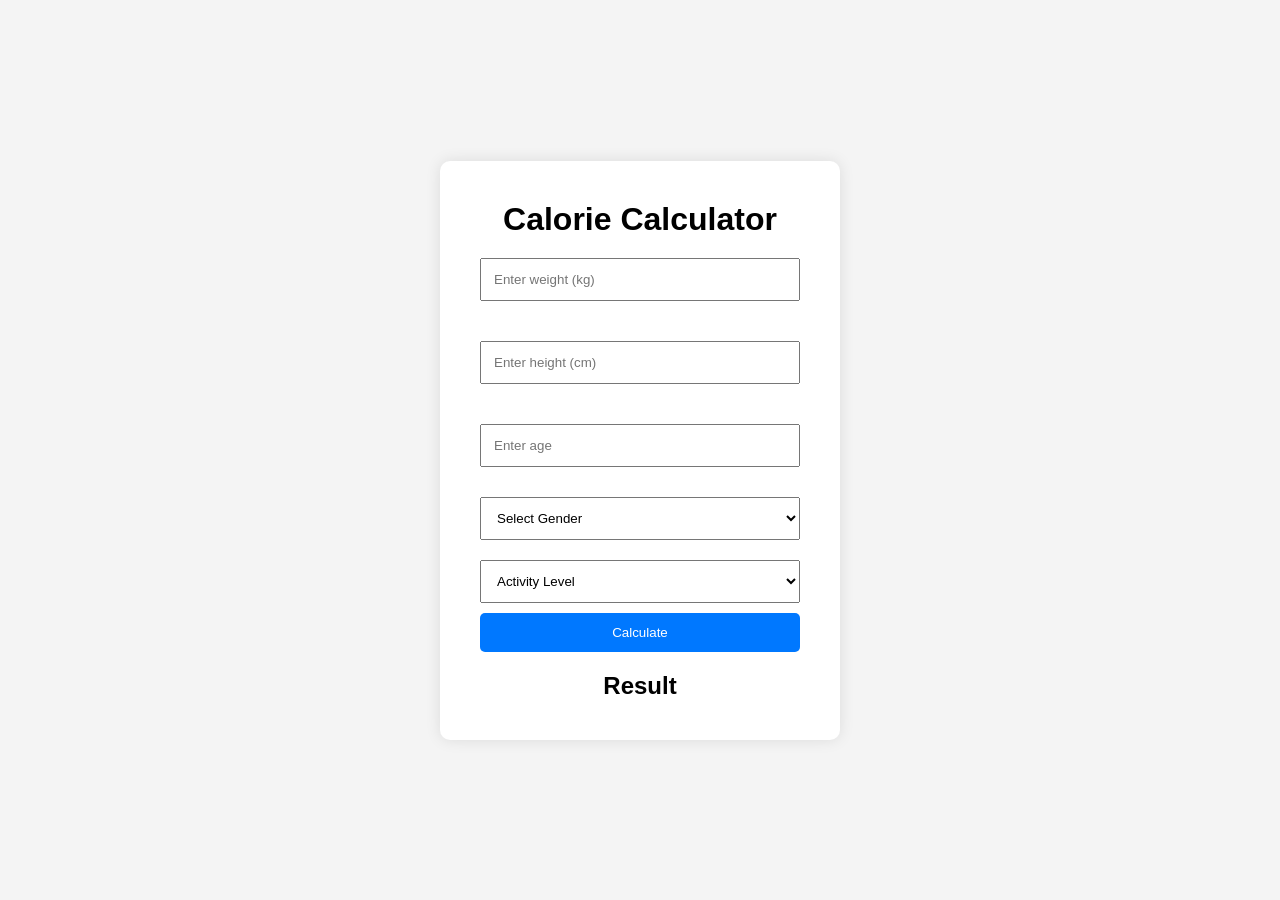
<file: index.html>
<!Doctype html>
<html lang = "en">
<head>
    <meta charset = "UTF-8">
    <meta name = "viewport" content = "width=device-width", initial-scale="1.0">
    <title>Calorie Calculator</title>
    <link rel = "stylesheet" href = "style.css">
</head>
<body>
    <div class = "container">
        <h1>Calorie Calculator</h1>
        <input
            type = "number"
            id = "weight"
            placeholder = "Enter weight (kg)"
        >

        <input
            type = "number"
            id = "height"
            placeholder = "Enter height (cm)"
        >

        <input
            type = "number"
            id = "age"
            placeholder = "Enter age"
        >

        <select id="gender">
            <option value="">Select Gender</option>
            <option value="male">Male</option>
            <option value="female">Female</option>
        </select>

        <select id="activity">
            <option value="">Activity Level</option>
            <option value="1.2">Sedentary</option>
            <option value="1.375">Light Exercise</option>
            <option value="1.55">Moderate Exercise</option>
            <option value="1.725">Heavy Exercise</option>
        </select>

        <button onclick = "calculateCalories()">
            Calculate
        </button>

        <h2 id = "result">Result</h2>
    </div>
    <script src = "script.js"></script>
</body>
</html>
</file>
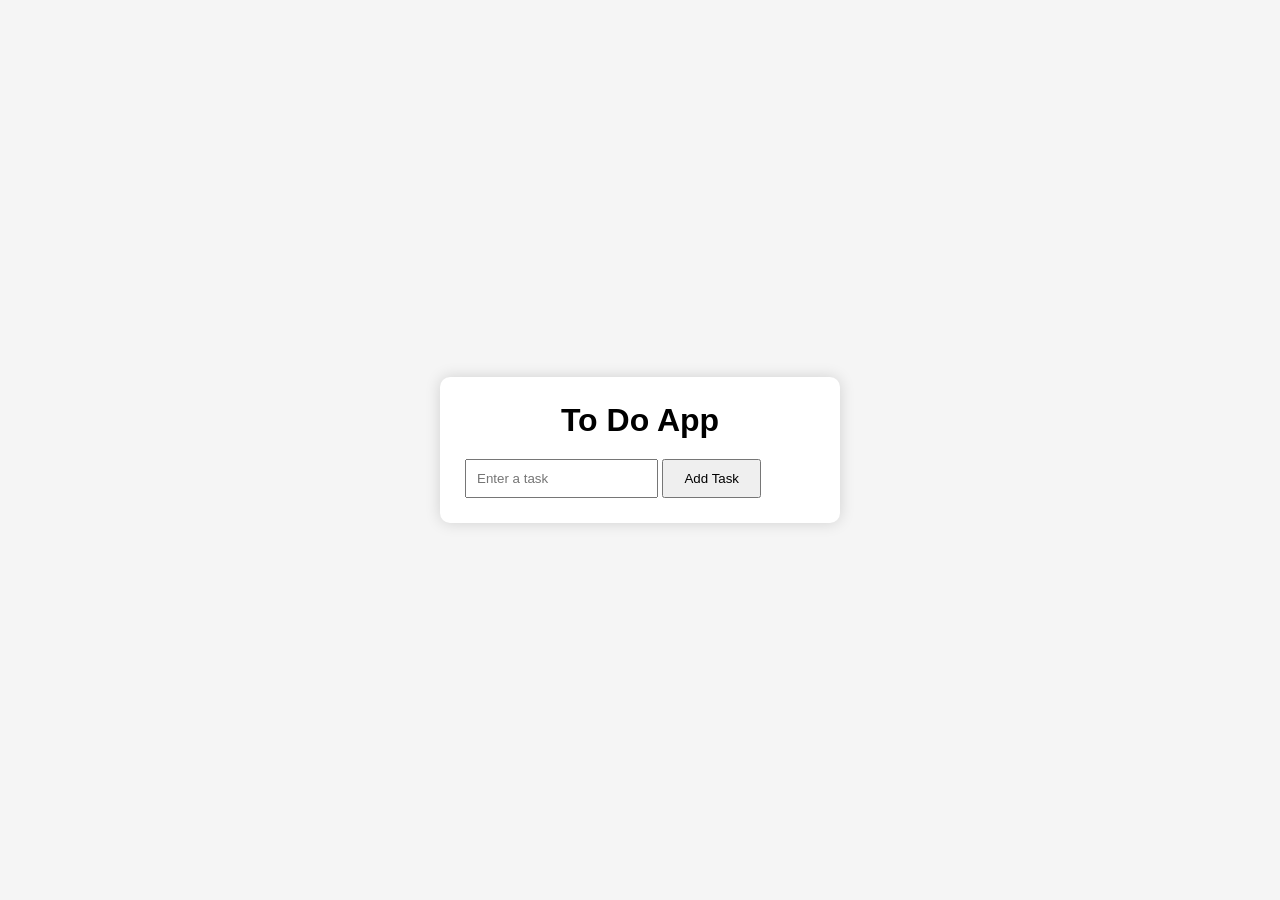
<file: ToDoApp/index.html>
<!DOCTYPE html>
<html>
    <head>
        <title>To Do App</title>
        <link rel = "stylesheet" href = "style.css">
    </head>

    <body>
        <div class = "container">
            <h1> To Do App</h1>
            <input 
                type = "text" 
                id = "taskInput"
                placeholder = "Enter a task"
            >

            <button onclick = "addTask()">
                Add Task
            </button>       

            <ul id = "taskList"></ul>

        </div>
        <script src = "script.js"></script>
    </body>
</html>
</file>
<file: style.css>
*{
    margin:0;
    padding:0;
    box-sizing:border-box;
}

body{
    height:100vh;
    display:flex;
    justify-content:center;
    align-items:center;
    background:#f4f4f4;
    font-family:Arial,sans-serif;
}

.container{
    background:white;
    padding:40px;
    border-radius:10px;
    width:400px;
    text-align:center;
    box-shadow:0 0 15px rgba(0,0,0,0.1);
}

input{
    width:100%;
    padding:12px;
    margin:20px 0;
}

button{
    width:100%;
    padding:12px;
    border:none;
    border-radius:5px;
    background:#0078ff;
    color:white;
    cursor:pointer;
}

select{
    width:100%;
    padding:12px;
    margin:10px 0;
}

h2{
    margin-top:20px;
}
</file>
<file: ToDoApp/style.css>
*{
    margin:0;
    padding:0;
    box-sizing:border-box;
    font-family:Arial;
}

body{
    background:#f5f5f5;
    display:flex;
    justify-content:center;
    align-items:center;
    height:100vh;
}

.container{
    width:400px;
    background:white;
    padding:25px;
    border-radius:10px;
    box-shadow:0 0 15px rgba(0,0,0,.15);
}

h1{
    text-align:center;
    margin-bottom:20px;
}

.input-group{
    display:flex;
    gap:10px;
}

input{
    flex:1;
    padding:10px;
}

button{
    padding:10px 20px;
    cursor:pointer;
}

li{
    margin-top:15px;
    display:flex;
    justify-content:space-between;
    align-items:center;
    background:#eee;
    padding:10px;
    border-radius:5px;
}

.completed{
    text-decoration: line-through;
    color: gray;
}
</file>
